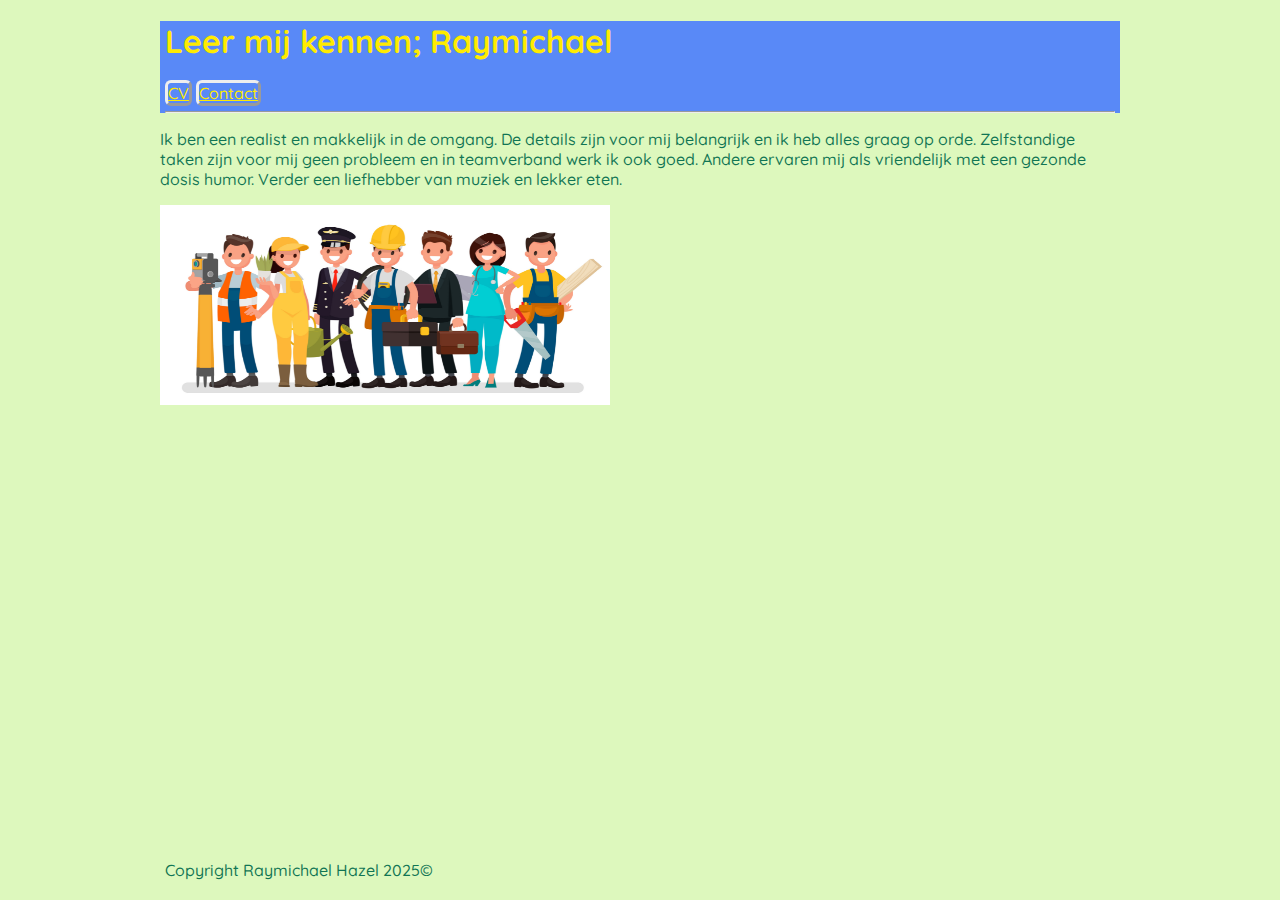
<file: index.html>
<!DOCTYPE html>
<html>
    <head>
        <title>Index</title>
        <meta charset="utf-8">
        <link rel="stylesheet" type="text/css" href="les15.css">
        <link rel="preconnect" href="https://fonts.googleapis.com">
        <link rel="preconnect" href="https://fonts.gstatic.com" crossorigin>
        <link href="https://fonts.googleapis.com/css2?family=Quicksand:wght@300..700&display=swap" rel="stylesheet">
    </head>
    <body>
        <header>
            <h1 class="headtekst">Leer mij kennen; Raymichael</h1>
            <nav>
            <a href="mijncv.html" id="knopcv">CV</a>
            <a href="contact.html" id="knopcontact">Contact</a>
            </nav>
            <hr>
        </header>
            <p id="pindex">Ik ben een realist en makkelijk in de omgang. De details zijn voor mij belangrijk en ik heb alles graag op orde. Zelfstandige taken zijn voor mij geen probleem en in teamverband werk ik ook goed.
                Andere ervaren mij als vriendelijk met een gezonde dosis humor. Verder een liefhebber van muziek en lekker eten.
            </p>
                <img src="sectoren.png" height="200" width="450" name="Heerlijk werken" 
                alt="Een bouwvakker, hovenier, piloot, aannemer, advocaat, arts en timmerman op een rijtje">
        <footer> Copyright Raymichael Hazel 2025© </footer>
    </body>
</html>
</file>
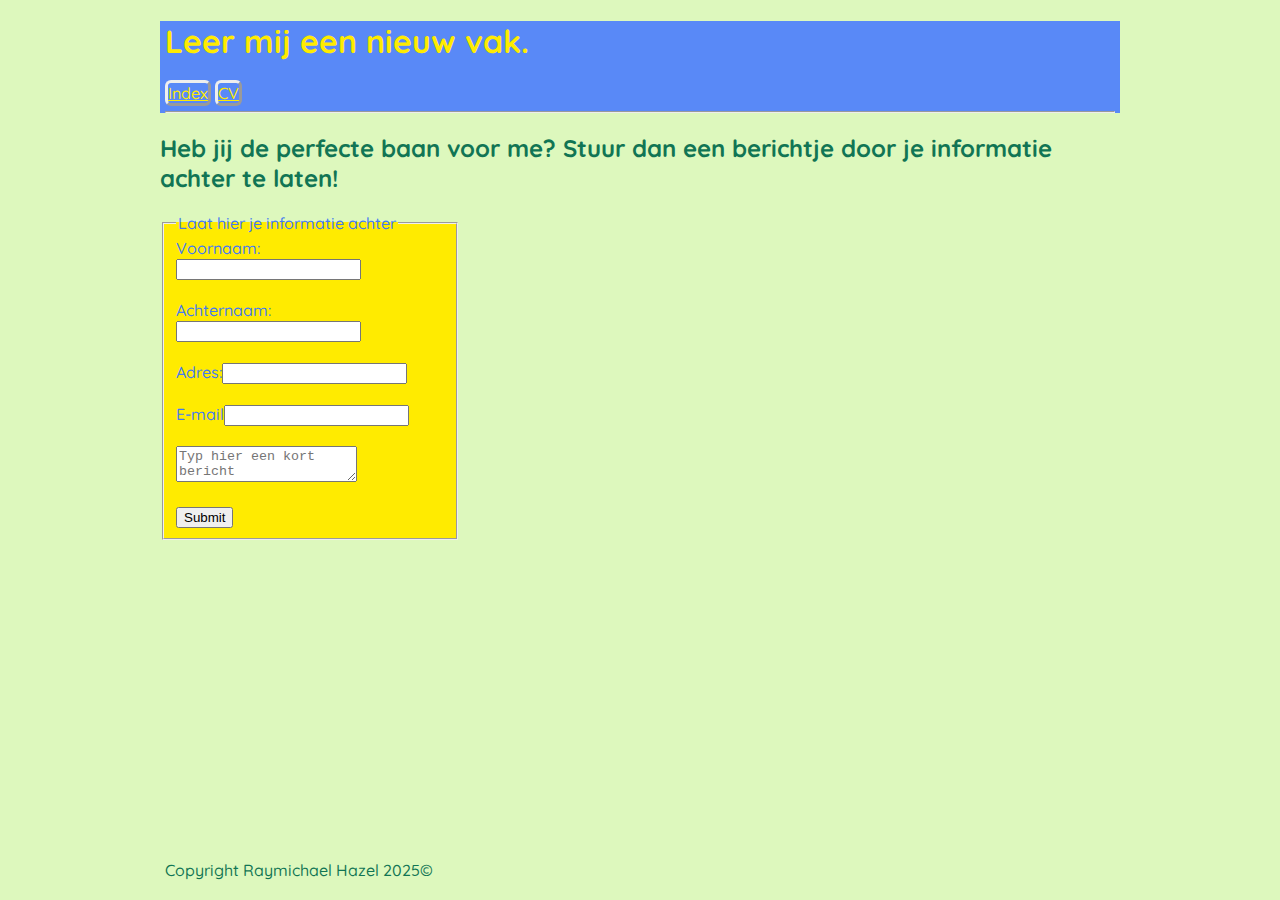
<file: contact.html>
<!DOCTYPE html>
<html>
    <head>
        <title>Contact</title>
        <meta charset="utf-8">
        <link rel="stylesheet" type="text/css" href="les15.css">
        <link rel="preconnect" href="https://fonts.googleapis.com">
        <link rel="preconnect" href="https://fonts.gstatic.com" crossorigin>
        <link href="https://fonts.googleapis.com/css2?family=Quicksand:wght@300..700&display=swap" rel="stylesheet">
    </head>
    <body>
        <header>
            <h1 class="headtekst">Leer mij een nieuw vak.</h1>
            <nav>
            <a href="index.html" id="knopindex">Index</a>
            <a href="mijncv.html"id=knopcv>CV</a>
            </nav>
            <hr>
        </header>
            <p>
                <h2>Heb jij de perfecte baan voor me? Stuur dan een berichtje door je informatie achter te laten!</h2>
            </p>
            <form id="contactform"  action="https://formspree.io/f/mdkalylp" method="post">
            <fieldset>
                <legend>Laat hier je informatie achter</legend>
                <label for="voornaam">Voornaam:</label>
                <input id="voornaam" type="text" name="voornaam"><br><br>
                <label for="achternaam">Achternaam:</label><input id="achternaam" type="text" name="achternaam"><br><br>
                <label for="adres">Adres:</label><input type="text" id="adres" name="adres"><br><br>
                <label for="e-mail">E-mail</label><input type="text" id="e-mail" name="e-mail"><br><br>
                <textarea name ="bericht" maxlength ="1500" placeholder="Typ hier een kort bericht"></textarea><br><br>
                <input type="submit" id="verzend" name="Verzenden">
            </fieldset>
            </form>
        <footer> Copyright Raymichael Hazel 2025© </footer>
    </body>
</html>
</file>
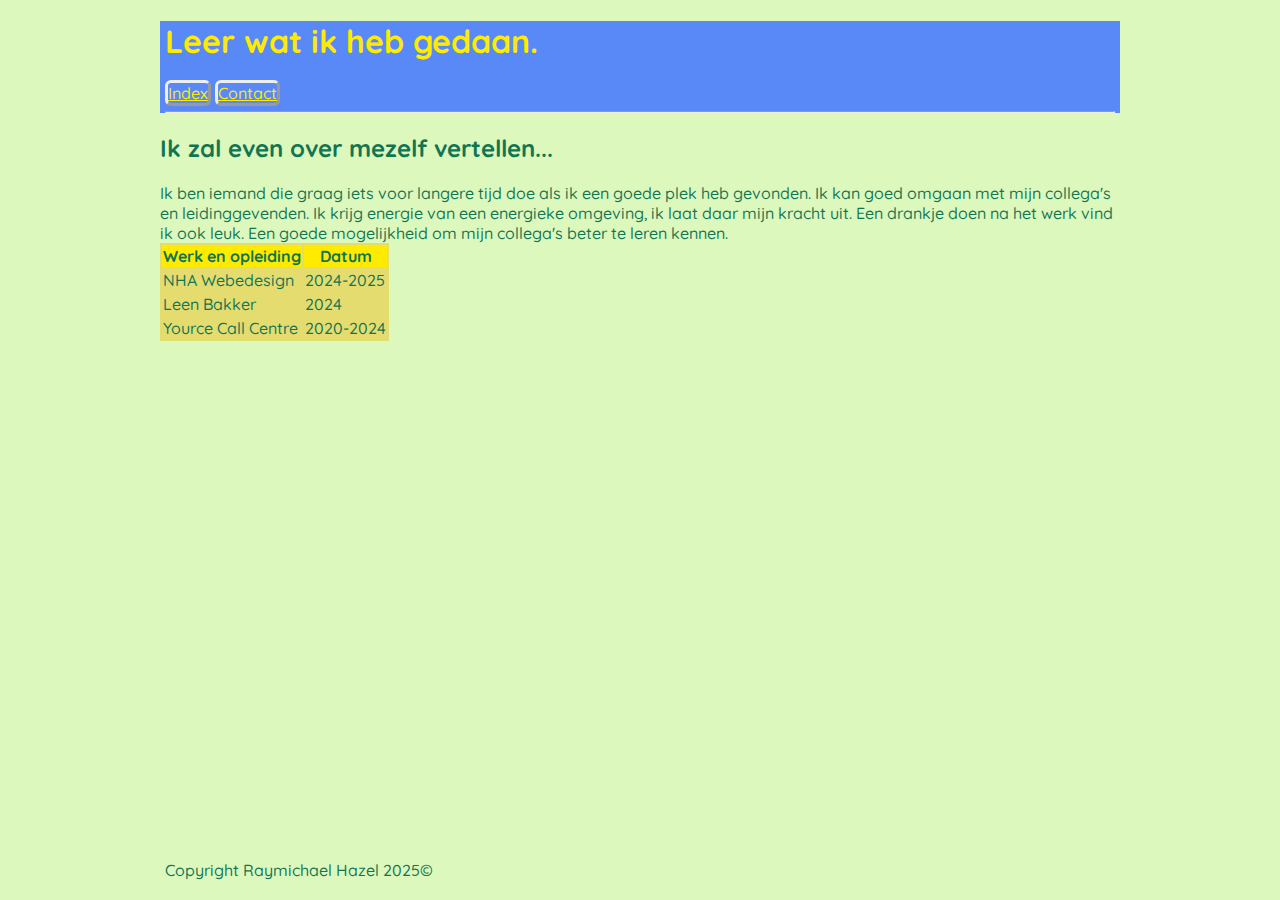
<file: mijncv.html>
<!DOCTYPE html>
<html>
    <head>
        <title>CV</title>
        <meta charset="utf-8">
        <link rel="stylesheet" type="text/css" href="les15.css">
        <link rel="preconnect" href="https://fonts.googleapis.com">
        <link rel="preconnect" href="https://fonts.gstatic.com" crossorigin>
        <link href="https://fonts.googleapis.com/css2?family=Quicksand:wght@300..700&display=swap" rel="stylesheet">
    </head>
    <body>
        <header>
            <h1 class="headtekst">Leer wat ik heb gedaan.</h1>
            <nav>
            <a href="index.html" id="knopindex">Index</a>
            <a href="contact.html" id="knopcontact">Contact</a>
            </nav>
            <hr>
        </header>
            <p>
                <h2 id="titelcv">Ik zal even over mezelf vertellen...</h2>
                Ik ben iemand die graag iets voor langere tijd doe als ik een goede plek heb gevonden. Ik kan goed omgaan met mijn collega's en leidinggevenden. Ik krijg energie van een energieke omgeving, ik laat daar mijn kracht uit. Een drankje doen na het werk vind ik ook leuk. Een goede mogelijkheid om mijn collega's beter te leren kennen.
                <table>
                    <tr>
                        <th>Werk en opleiding</th>
                        <th>Datum</th>
                    </tr>
                    <tr>
                        <td>NHA Webedesign</td>
                        <td>2024-2025</td>
                    </tr>
                    <tr>
                        <td>Leen Bakker</td>
                        <td>2024</td>
                    </tr>
                    <tr>
                        <td>Yource Call Centre</td>
                        <td>2020-2024</td>
                    </tr>
                </table>

            </p>
        <footer> Copyright Raymichael Hazel 2025© </footer>
    </body>
</html>
</file>
<file: les15.css>
header{
    background-color:#5989f7
}
header{
    padding-left: 5px;
    padding-right: 5px;
}
.headtekst{
    color: #FFEB00;
}

#knopcv{border-style: outset;
}
#knopindex{border-style: outset;}
#knopcontact{border-style: outset;}
a:hover{
    font-weight: bold;
    color: #E14343;
    background-color: #117554;
}
a:visited{
    color: #6EC207;
}
:link{color: #FFEB00;}

fieldset{background-color: #FFEB00;
    color: #4379F2;
}

body{
    background-color: #ddf8bd;
    color: #117554;
    font-family: "Quicksand", serif;
    font-optical-sizing: auto;
    font-weight: 480;
    font-style: normal}
body{
    margin: auto;
    max-width: 960px;
}
form {color: #d5f7d8;
width: 300px;}
#knopcontact{ border-radius: 6px;}
#knopindex{ border-radius: 6px;}
#knopcv{ border-radius: 6px;}
table{
    background-color: #e5dc6f;
}
th{ background-color: #FFEB00;}
footer{padding-left: 5px; padding-right: 5px;
position: absolute;
bottom: 0;
width: 100%;
height: 2.5rem;
}
</file>
